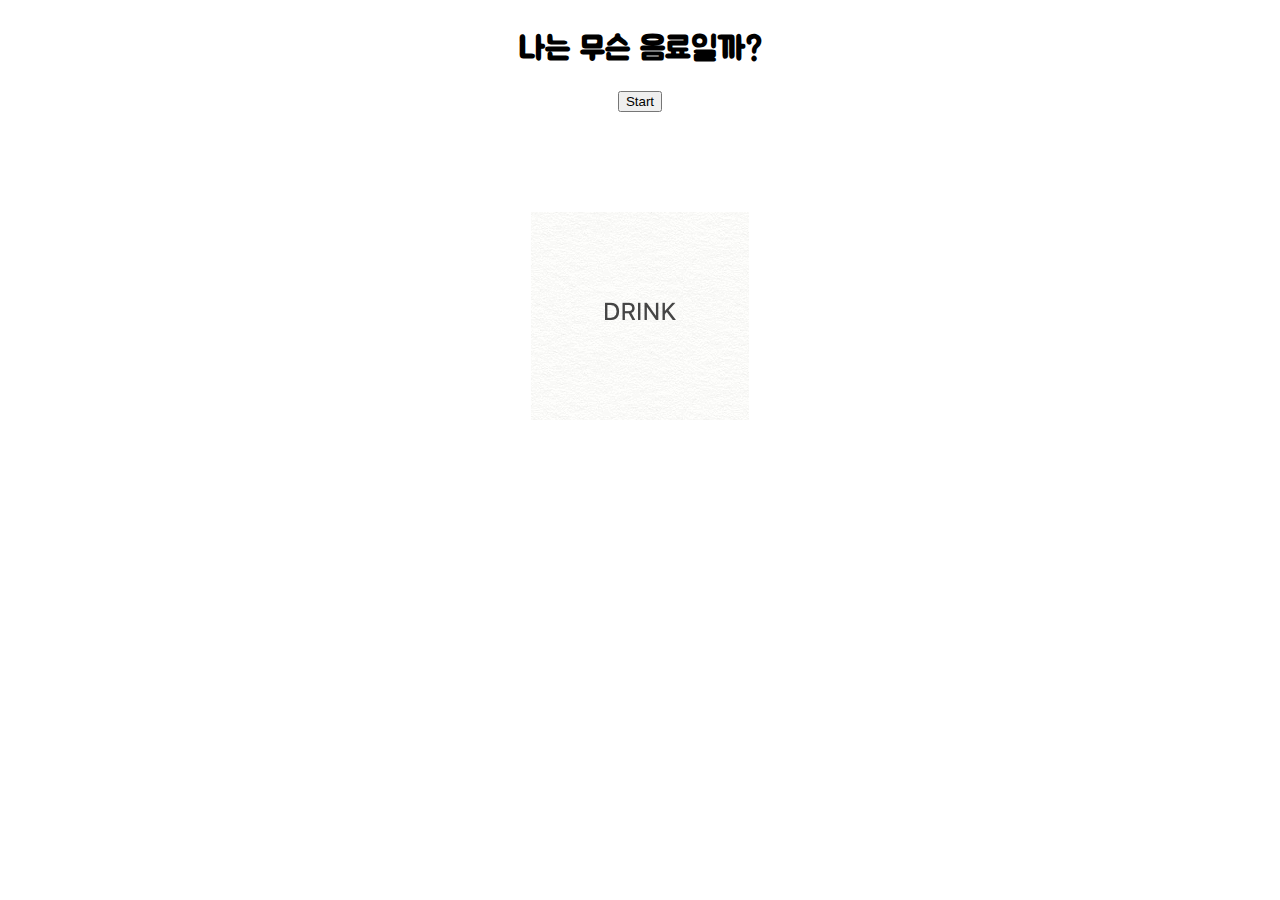
<file: index.html>
<!DOCTYPE html>
<html lang="ko">
<head>
    <meta charset="UTF-8">
    <meta name="viewport" content="width=device-width, initial-scale=1.0">
    <title>Test</title>
    <meta name="description" content="mbti 테스트의 테스트 페이지입니다.">
    <meta property="og:type" content="website"> 
    <meta property="og:title" content="test의 test">
    <meta property="og:description" content="mbti 테스트의 테스트 페이지입니다.">
    <meta property="og:image" content="https://test-mbtitest.netlify.app/img/drink.png">
    <meta property="og:url" content="https://test-mbtitest.netlify.app/">
    <link rel="stylesheet" href="https://cdn.jsdelivr.net/npm/bootstrap@4.5.3/dist/css/bootstrap.min.css" integrity="sha384-TX8t27EcRE3e/ihU7zmQxVncDAy5uIKz4rEkgIXeMed4M0jlfIDPvg6uqKI2xXr2" crossorigin="anonymous">
    <link rel="stylesheet" href="style.css">
</head>
<body class="container">
    <article class="start">
        <h1 class="mt-5 text-center">나는 무슨 음료일까?</h1>
        <button type="button" class="btn btn-secondary mt-4" onclick="start();">Start</button>    
    </article>
    
    <article class="question">
        <div class="progress mt-5">
            <div class="progress-bar" role="progressbar" style="width: calc(100/12*1%)"></div>
        </div>
        <h2 id="title" class="text-center mt-5">문제</h2>
        <input id="type" type="hidden" value="EI">
        <button id="A" type="button" class="btn btn-light mt-5">Light</button>
        <button id="B" type="button" class="btn btn-light mt-4">Light</button>
    </article>

    <article class="result">
        <img id="img" class="mt-5" src="img/drink.png">
        <h2 id="drink" class="mt-4 text-center">음료 이름</h2>
        <h3 id="explain" class="mt-3 text-center">설명</h3>
        <h5 class="dessert mt-5 text-center">어울리는 디저트는?</h5>
        <img id="img-des" class="rounded-circle mt-3" src="img/dessert.png">
        <h3 id="des" class="mt-4 mb-5 text-center">디저트 이름</h3>
        <div class="addthis_inline_share_toolbox_jgy9"></div>
    </article>

    <footer class="ad">
        <ins class="kakao_ad_area" style="display:none;" 
        data-ad-unit    = "DAN-lVlmCDBK3CA2pbAY" 
        data-ad-width   = "320" 
        data-ad-height  = "100"></ins> 
       <script type="text/javascript" src="//t1.daumcdn.net/kas/static/ba.min.js" async></script>
    </footer>

    <a class="banner" href="https://www.codelion.net/catalog/Q291cnNlTm9kZTpqbW9r?utm_source=test_test&utm_medium=web_lecture&utm_campaign=2unbini">
        <img src="img/drink.png" alt="banner">
    </a>
  
    <input type="hidden" id="EI" value="0">
    <input type="hidden" id="SN" value="0">
    <input type="hidden" id="TF" value="0">
    <input type="hidden" id="JP" value="0">

    <script src="https://code.jquery.com/jquery-3.5.1.slim.min.js" integrity="sha384-DfXdz2htPH0lsSSs5nCTpuj/zy4C+OGpamoFVy38MVBnE+IbbVYUew+OrCXaRkfj" crossorigin="anonymous"></script>
    <script src="https://cdn.jsdelivr.net/npm/bootstrap@4.5.3/dist/js/bootstrap.bundle.min.js" integrity="sha384-ho+j7jyWK8fNQe+A12Hb8AhRq26LrZ/JpcUGGOn+Y7RsweNrtN/tE3MoK7ZeZDyx" crossorigin="anonymous"></script>    
    <script>
        var num = 1;
        var q = {
            1: {"title": "Question 1", "type": "EI", "A": "ANSWER E", "B": "ANSWER I"},
            2: {"title": "Question 2", "type": "EI", "A": "ANSWER E", "B": "ANSWER I"},
            3: {"title": "Question 3", "type": "EI", "A": "ANSWER E", "B": "ANSWER I"},
            4: {"title": "Question 4", "type": "SN", "A": "ANSWER S", "B": "ANSWER N"},
            5: {"title": "Question 5", "type": "SN", "A": "ANSWER S", "B": "ANSWER N"},
            6: {"title": "Question 6", "type": "SN", "A": "ANSWER S", "B": "ANSWER N"},
            7: {"title": "Question 7", "type": "TF", "A": "ANSWER T", "B": "ANSWER F"},
            8: {"title": "Question 8", "type": "TF", "A": "ANSWER T", "B": "ANSWER F"},
            9: {"title": "Question 9", "type": "TF", "A": "ANSWER T", "B": "ANSWER F"},
            10: {"title": "Question 10", "type": "JP", "A": "ANSWER J", "B": "ANSWER P"},
            11: {"title": "Question 11", "type": "JP", "A": "ANSWER J", "B": "ANSWER P"},
            12: {"title": "Question 12", "type": "JP", "A": "ANSWER J", "B": "ANSWER P"}
        };
        var result = {
            "ESTJ": {"drink": "차가운 아메리카노", "explain": "차가운 아메리카노를 좋아하는 당신은 차가운 아메리카노를 좋아하는군요!", "des": "치즈케이크", "img": "iamericano.jpg", "img-des": "cheesecake.jpg"},
            "ESTP": {"drink": "차가운 아메리카노", "explain": "차가운 아메리카노를 좋아하는 당신은 차가운 아메리카노를 좋아하는군요!", "des": "치즈케이크", "img": "iamericano.jpg", "img-des": "cheesecake.jpg"},
            "ESFJ": {"drink": "차가운 아메리카노", "explain": "차가운 아메리카노를 좋아하는 당신은 차가운 아메리카노를 좋아하는군요!", "des": "치즈케이크", "img": "iamericano.jpg", "img-des": "cheesecake.jpg"},
            "ESFP": {"drink": "차가운 아메리카노", "explain": "차가운 아메리카노를 좋아하는 당신은 차가운 아메리카노를 좋아하는군요!", "des": "치즈케이크", "img": "iamericano.jpg", "img-des": "cheesecake.jpg"},
            "ENFJ": {"drink": "차가운 아메리카노", "explain": "차가운 아메리카노를 좋아하는 당신은 차가운 아메리카노를 좋아하는군요!", "des": "치즈케이크", "img": "iamericano.jpg", "img-des": "cheesecake.jpg"},
            "ENTJ": {"drink": "차가운 아메리카노", "explain": "차가운 아메리카노를 좋아하는 당신은 차가운 아메리카노를 좋아하는군요!", "des": "치즈케이크", "img": "iamericano.jpg", "img-des": "cheesecake.jpg"},
            "ENFP": {"drink": "차가운 아메리카노", "explain": "차가운 아메리카노를 좋아하는 당신은 차가운 아메리카노를 좋아하는군요!", "des": "치즈케이크", "img": "iamericano.jpg", "img-des": "cheesecake.jpg"},
            "ENTP": {"drink": "차가운 아메리카노", "explain": "차가운 아메리카노를 좋아하는 당신은 차가운 아메리카노를 좋아하는군요!", "des": "치즈케이크", "img": "iamericano.jpg", "img-des": "cheesecake.jpg"},
            "ISTJ": {"drink": "차가운 아메리카노", "explain": "차가운 아메리카노를 좋아하는 당신은 차가운 아메리카노를 좋아하는군요!", "des": "치즈케이크", "img": "iamericano.jpg", "img-des": "cheesecake.jpg"},
            "ISTP": {"drink": "차가운 아메리카노", "explain": "차가운 아메리카노를 좋아하는 당신은 차가운 아메리카노를 좋아하는군요!", "des": "치즈케이크", "img": "iamericano.jpg", "img-des": "cheesecake.jpg"},
            "ISFJ": {"drink": "차가운 아메리카노", "explain": "차가운 아메리카노를 좋아하는 당신은 차가운 아메리카노를 좋아하는군요!", "des": "치즈케이크", "img": "iamericano.jpg", "img-des": "cheesecake.jpg"},
            "ISFP": {"drink": "차가운 아메리카노", "explain": "차가운 아메리카노를 좋아하는 당신은 차가운 아메리카노를 좋아하는군요!", "des": "치즈케이크", "img": "iamericano.jpg", "img-des": "cheesecake.jpg"},
            "INFJ": {"drink": "차가운 아메리카노", "explain": "차가운 아메리카노를 좋아하는 당신은 차가운 아메리카노를 좋아하는군요!", "des": "치즈케이크", "img": "iamericano.jpg", "img-des": "cheesecake.jpg"},
            "INTJ": {"drink": "차가운 아메리카노", "explain": "차가운 아메리카노를 좋아하는 당신은 차가운 아메리카노를 좋아하는군요!", "des": "치즈케이크", "img": "iamericano.jpg", "img-des": "cheesecake.jpg"},
            "INFP": {"drink": "차가운 아메리카노", "explain": "차가운 아메리카노를 좋아하는 당신은 차가운 아메리카노를 좋아하는군요!", "des": "치즈케이크", "img": "iamericano.jpg", "img-des": "cheesecake.jpg"},
            "INTP": {"drink": "차가운 아메리카노", "explain": "차가운 아메리카노를 좋아하는 당신은 차가운 아메리카노를 좋아하는군요!", "des": "치즈케이크", "img": "iamericano.jpg", "img-des": "cheesecake.jpg"},
        }
        function start(){
            $(".start").hide();
            $(".question").show();
            next();
        }
        $("#A").click(function(){
            var type = $("#type").val();
            var preValue = $("#"+type).val();
            $("#"+type).val(parseInt(preValue)+10);
            next();
        });
        $("#B").click(function(){
            next();
        });
        function next(){
            if(num==13){
                $(".question").hide();
                $(".result").show();
                var mbti = "";
                $("#EI").val() < 2 ? mbti += "I" : mbti += "E";
                $("#SN").val() < 2 ? mbti += "N" : mbti += "S";
                $("#TF").val() < 2 ? mbti += "F" : mbti += "T";
                $("#JP").val() < 2 ? mbti += "P" : mbti += "J";
                //alert(mbti);
                $("#img").attr('src', "img/" + result[mbti]["img"]);
                $("#img-des").attr('src', "img/" + result[mbti]["img-des"])
                $("#drink").html(result[mbti]["drink"]);
                $("#explain").html(result[mbti]["explain"]);
                $("#des").html(result[mbti]["des"]);
            } else {
                $(".progress-bar").attr('style', 'width: calc(100/12*'+num+'%)');
                $("#title").html(q[num]["title"]);
                $("#type").val(q[num]["type"]);
                $("#A").html(q[num]["A"]);
                $("#B").html(q[num]["B"]);
                num++;
            }
        }
    </script>
    <!-- Go to www.addthis.com/dashboard to customize your tools -->
    <script type="text/javascript" src="//s7.addthis.com/js/300/addthis_widget.js#pubid=ra-602cc5a45bef711e"></script>

</body>
</html>
</file>
<file: style.css>
@import url("https://fonts.googleapis.com/css2?family=Jua&display=swap");
body {
  font-family: "Jua", sans-serif;
}

article {
  display: flex;
  flex-direction: column;
  justify-content: center;
  align-items: center;
}

.question,
.result {
  display: none;
}

#img {
  width: 300px;
  height: 300px;
  margin: 0 auto;
  object-fit: cover;
}

#img-des {
  width: 200px;
  height: 200px;
  object-fit: cover;
  margin: 0 auto;
}

#drink {
  font-size: 30px;
  font-weight: 700;
  color: rgb(94, 54, 25);
}

#explain {
  font-size: 15px;
  font-weight: 300;
}

.dessert {
  font-size: 20px;
}

.ad {
  width: 320px;
  margin: 0 auto;
  margin-top: 100px;
}

.banner {
  display: flex;
  justify-content: center;
  width: 300px;
  margin: 0 auto;
  margin-top: 50px;
}
</file>
